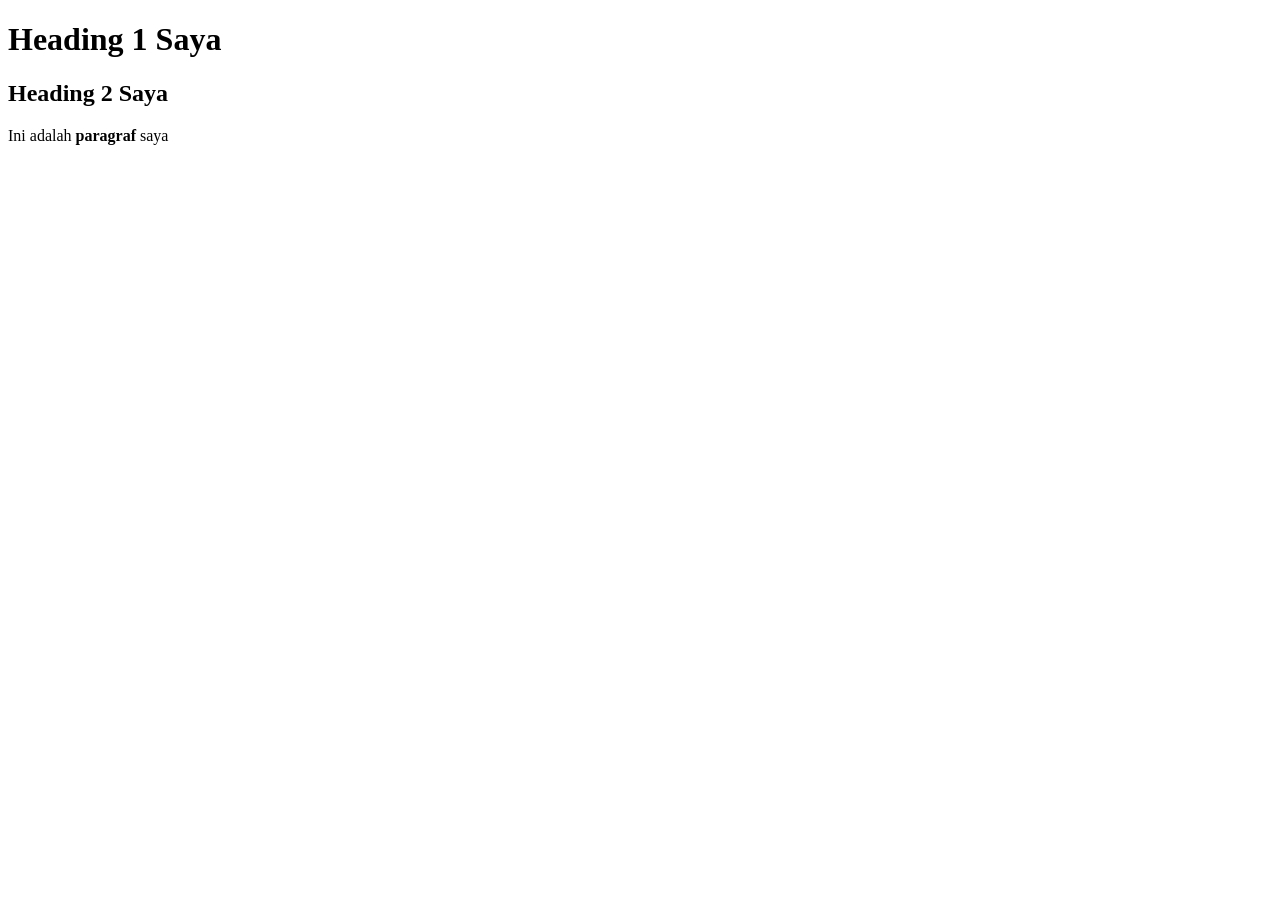
<file: MP2_A_13325_XHTMLBasic/XHMTL_Basic_1_13325/index.html>
<!DOCTYPE html PUBLIC "-//W3C//DTD XHMTL 1.0 Strict//EN"
"http://www.w3.org/TR/xhmtl1/DTD/xhmtl1-strict.dtd">
<html xmlns="http://www.w3.org/1999/xhmtl" xml:lang="en" lang="en">

<head>
    <meta http-equiv="Content-Type" content="text/html; charset=UTF-8" />
    <title>My First Page</title>
</head>


<body>
    <h1>Heading 1 Saya</h1>
    <h2>Heading 2 Saya</h2>
    <p>Ini adalah <strong>paragraf</strong> saya</p>
</body>


</html>
</file>
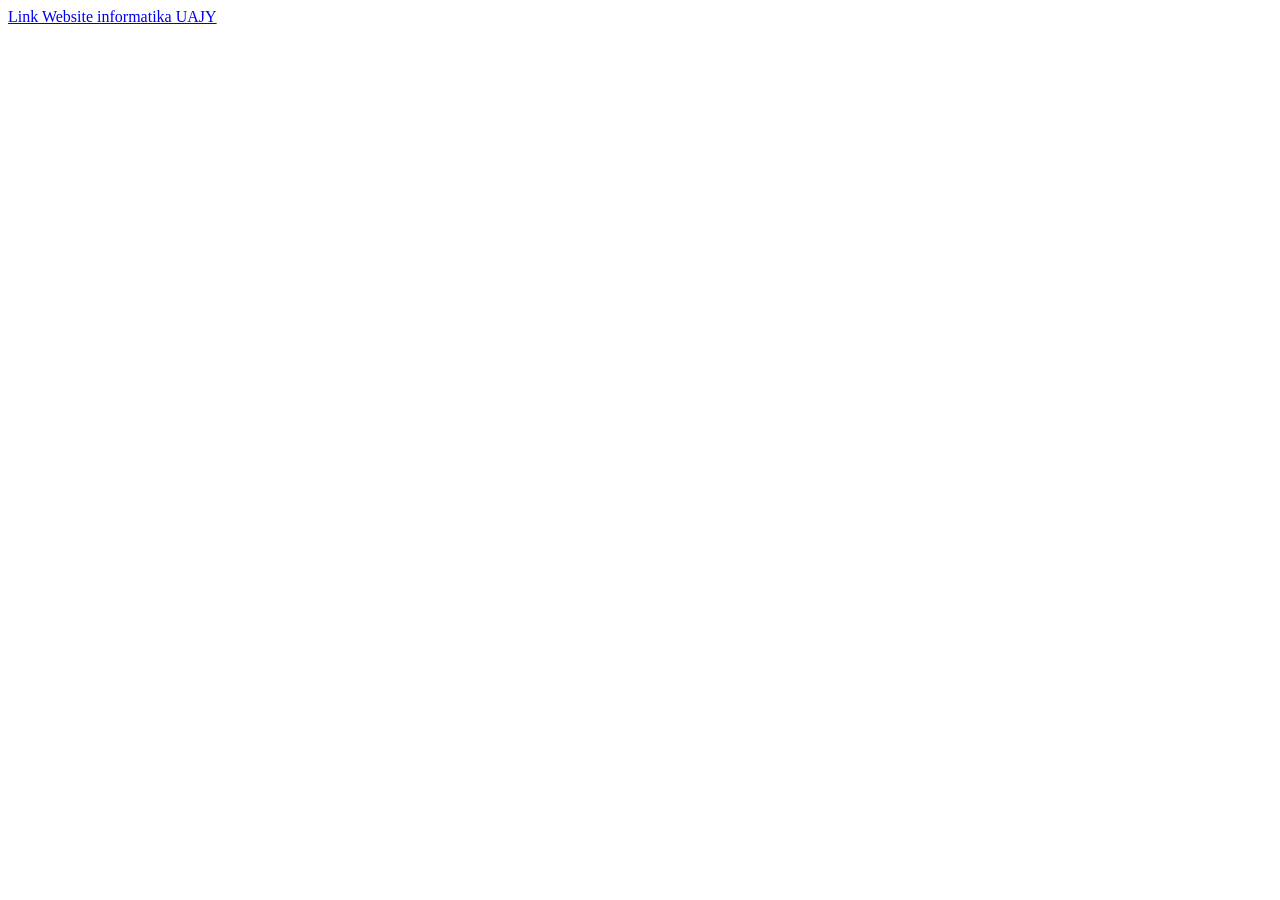
<file: MP2_A_13325_XHTMLBasic/XHMTL_Basic_3_13325/index.html>
<! DOCTYPE html PUBLIC "-//W3C//DTD XHTML 1.0 Strict//EN"
"http://www.w3.org/TR/xhtm11/DTD/xhtm11-strict.dtd">
<html xmlns="http://www.w3.org/1999/xhtml" xml:lang="id" lang="id">

<head>
    <meta http-equiv="Content-Type" content="text/html; charset=UTF-8" />
    <title>Link Saya</title>
</head>

<body>
    <a href="https://inf.uajy.ac.id/">Link Website informatika UAJY</a>
</body>

</html>
</file>
